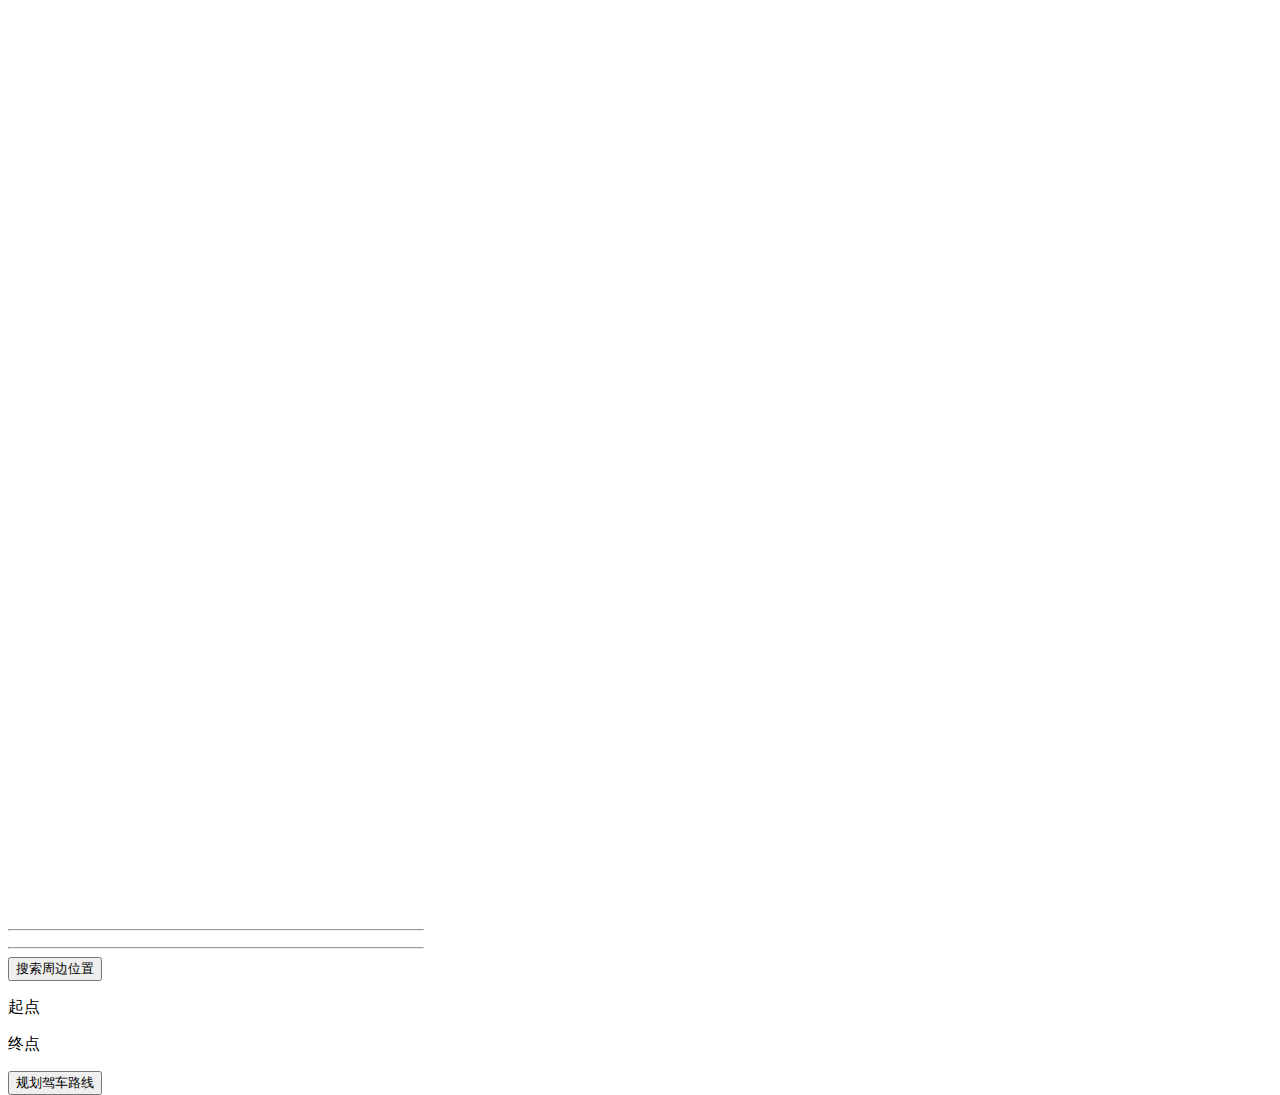
<file: templates/location.html>
<!doctype html>
<html>

<head>
    <meta charset="utf-8">
    <meta http-equiv="X-UA-Compatible" content="IE=edge">
    <meta name="viewport" content="initial-scale=1.0, user-scalable=no, width=device-width">
    <title>浏览器精确定位</title>
    <link rel="stylesheet" href="https://a.amap.com/jsapi_demos/static/demo-center/css/demo-center.css" />
    <style>
        html,body,#container{
            height:100%;
        }
        .info{
            width:26rem;
        }
      #panel {
        position: fixed;
        background-color: white;
        max-height: 90%;
        overflow-y: auto;
        top: 10px;
        right: 10px;
        width: 280px;
      }
      #panel .amap-call {
        background-color: #009cf9;
        border-top-left-radius: 4px;
        border-top-right-radius: 4px;
      }
      #panel .amap-lib-driving {
        border-bottom-left-radius: 4px;
        border-bottom-right-radius: 4px;
        overflow: hidden;
      }
    </style>
    <link rel="stylesheet" href="https://a.amap.com/jsapi_demos/static/demo-center/css/demo-center.css" />
    <script src="https://a.amap.com/jsapi_demos/static/demo-center/js/demoutils.js"></script>
    <script type="text/javascript" src="https://cache.amap.com/lbs/static/addToolbar.js"></script>
<body>
<div id='container'></div>

<div class="info">
    <h4 id='status'></h4><hr>
    <p id='result'></p><hr>
    <button id="searchButton">搜索周边位置</button>
    <div id="place"></div>
    <p>起点</p>
    <p id="startPoint"></p>
    <p>终点</p>
    <p id="endPoint"></p>
    <button onclick="performPlanDriving()">规划驾车路线</button>
    <div id="panel"></div>
</div>

<script type="text/javascript">
    window._AMapSecurityConfig = {
        securityJsCode:'e56781f3ea8f14e94b5dad4defac18e2',
    }
    window.onload = function() {
    performPlaceSearch()
    }

</script>
<script type="text/javascript" src="https://webapi.amap.com/maps?v=2.0&key=5b6a4518ce8fbf1b1636b112b983ee0a"></script>
<script type="text/javascript" >
    // 地图初始化应该在地图容器div已经添加到DOM树之后
    var map = new AMap.Map('container', {
        zoom:12
    })
</script>
<script type="text/javascript">
    var selectedObject;

    //解析定位结果
    // 获取按钮元素
    var searchButton = document.getElementById('searchButton');
// 添加事件监听器
    searchButton.addEventListener('click', performPlaceSearch);
    var map = new AMap.Map('container', {
        resizeEnable: true
    });
    var geolocation;
    AMap.plugin('AMap.Geolocation', function() {
        geolocation = new AMap.Geolocation({
            enableHighAccuracy: true,//是否使用高精度定位，默认:true
            timeout: 10000,          //超过10秒后停止定位，默认：5s
            buttonPosition:'RB',    //定位按钮的停靠位置
            buttonOffset: new AMap.Pixel(10, 20),//定位按钮与设置的停靠位置的偏移量，默认：Pixel(10, 20)
            zoomToAccuracy: true,   //定位成功后是否自动调整地图视野到定位点
            needAddress: true,

        });
        map.addControl(geolocation);
        geolocation.getCurrentPosition(function(status,result){
            if(status=='complete'){
                onComplete(result)
                searchNearbyPlaces(result.position, "停车场");
                console.log(result);
                console.log(position_ie);
            }else{
                onError(result)
            }
        });
    });
function performPlaceSearch() {
  // 获取当前位置
  geolocation.getCurrentPosition(function(status, result) {
    if (status == 'complete') {
      // 搜索周边地点
      searchNearbyPlaces(result.position, "停车场");
    } else {
      onError(result);
    }
  });
}


function searchNearbyPlaces(position, keyword) {
  AMap.plugin(["AMap.PlaceSearch"], function() {
    // 构造地点查询类
    var placeSearch = new AMap.PlaceSearch({
      type: '餐饮服务', // 兴趣点类别
      pageSize: 5, // 单页显示结果条数
      pageIndex: 1, // 页码
      city: "全国", // 兴趣点城市
      citylimit: true, // 是否强制限制在设置的城市内搜索
      map: map, // 展现结果的地图实例
      panel: "place", // 结果列表将在此容器中进行展示。
      autoFitView: true // 是否自动调整地图视野使绘制的 Marker 点都处于视口的可见范围
    });

    placeSearch.searchNearBy(keyword, position, 200, function(status, result) {
      console.log(result);
        if (result && result.poiList && result.poiList.pois && result.poiList.pois.length > 0) {
        // 假设用户选择第一个对象
        selectedObject = result.poiList.pois[0];

        console.log('选中对象的属性:');
        console.log('ID: ' + selectedObject.id);
        console.log('名称: ' + selectedObject.name);
        console.log('类型: ' + selectedObject.type);
        console.log('经纬度: ' + selectedObject.location);
        console.log('地址: ' + selectedObject.address);
        console.log('离中心点距离: ' + selectedObject.distance);
        document.getElementById('endPoint').innerHTML=result.formatterdAddress;

  }
    });
  });
}
function planDrivingRoute(startLngLat) {
    //引入和创建驾车规划插件
    endLngLat=selectedObject.location
    AMap.plugin(["AMap.Driving"], function () {
      const driving = new AMap.Driving({
        map: map,
        panel: "panel",
      showTraffic:true,
      });
      //获取起终点规划线路
      driving.search(startLngLat, endLngLat, function (status, result) {
        if (status === "complete") {
          //status：complete 表示查询成功，no_data 为查询无结果，error 代表查询错误
          //查询成功时，result 即为对应的驾车导航信息
          console.log(result);
        } else {
          console.log("获取驾车数据失败：" + result);
        }
      });
    });
}
function performPlanDriving() {
  geolocation.getCurrentPosition(function(status, result) {
    if (status == 'complete') {
      // Search for nearby places
      planDrivingRoute(result.position);
    } else {
      onError(result);
    }
  });
}

    function onComplete(data) {

        document.getElementById('status').innerHTML='定位成功'
        var str = [];
        str.push('定位结果：' + data.position);
        str.push('定位类别：' + data.location_type);
        /*str.push('详细位置：' + data.formattedAddress);*/
        var position_de = data.formattedAddress;
        position_ie = data.formattedAddress;
        str.push('位置：' + position_de);
        str.push('详细信息：' + data.message);
        if(data.accuracy){
            str.push('精度：' + data.accuracy + ' 米');
        }//如为IP精确定位结果则没有精度信息
        str.push('是否经过偏移：' + (data.isConverted ? '是' : '否'));
        document.getElementById('result').innerHTML = str.join('<br>');
        document.getElementById('startPoint').innerHTML=position_de;
    }
    //解析定位错误信息
    function onError(data) {
        document.getElementById('status').innerHTML='定位失败'
        document.getElementById('result').innerHTML = '失败原因排查信息:'+data.message;
    }

</script>
</body>
</html>
</file>
